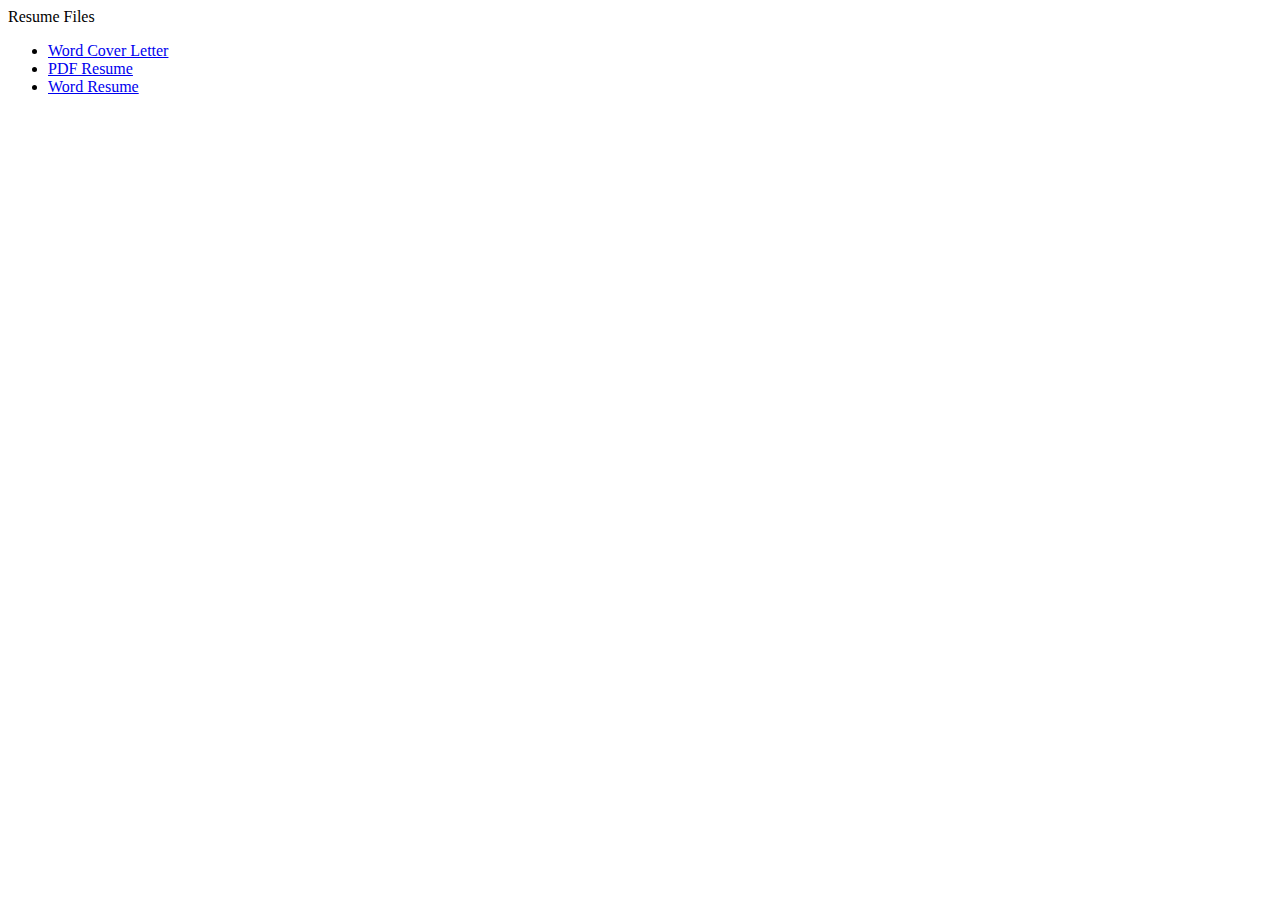
<file: resume/index.html>
<html>
    <head>
        <tile>Resume Files</tile>
    </head>
    <body>
        <ul>
            <li><a href="Mark LaPointe Cover Letter.docx">Word Cover Letter</a></li>
            <li><a href="Mark LaPointe Resume.pdf">PDF Resume</a></li>
            <li><a href="Mark LaPointe Resume.docx">Word Resume</a></li>
        </ul>
    </body>
</html>
</file>
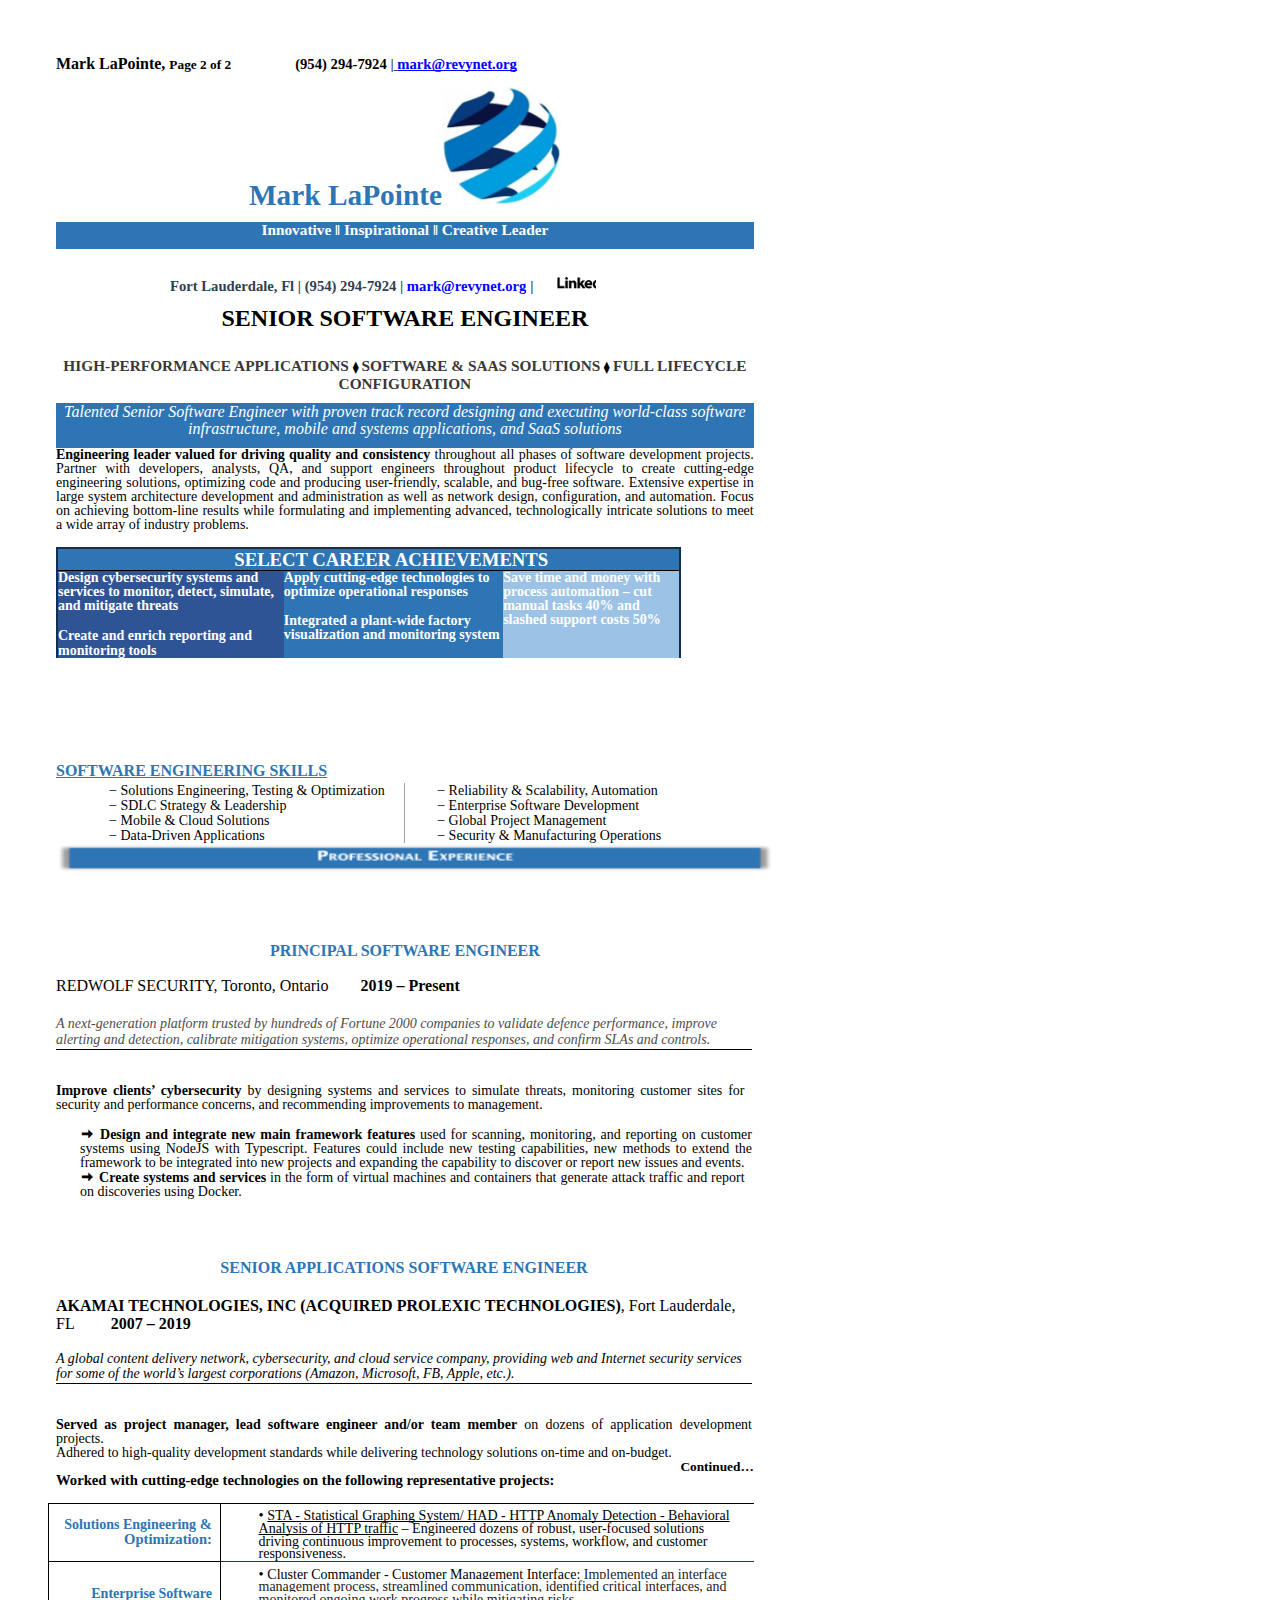
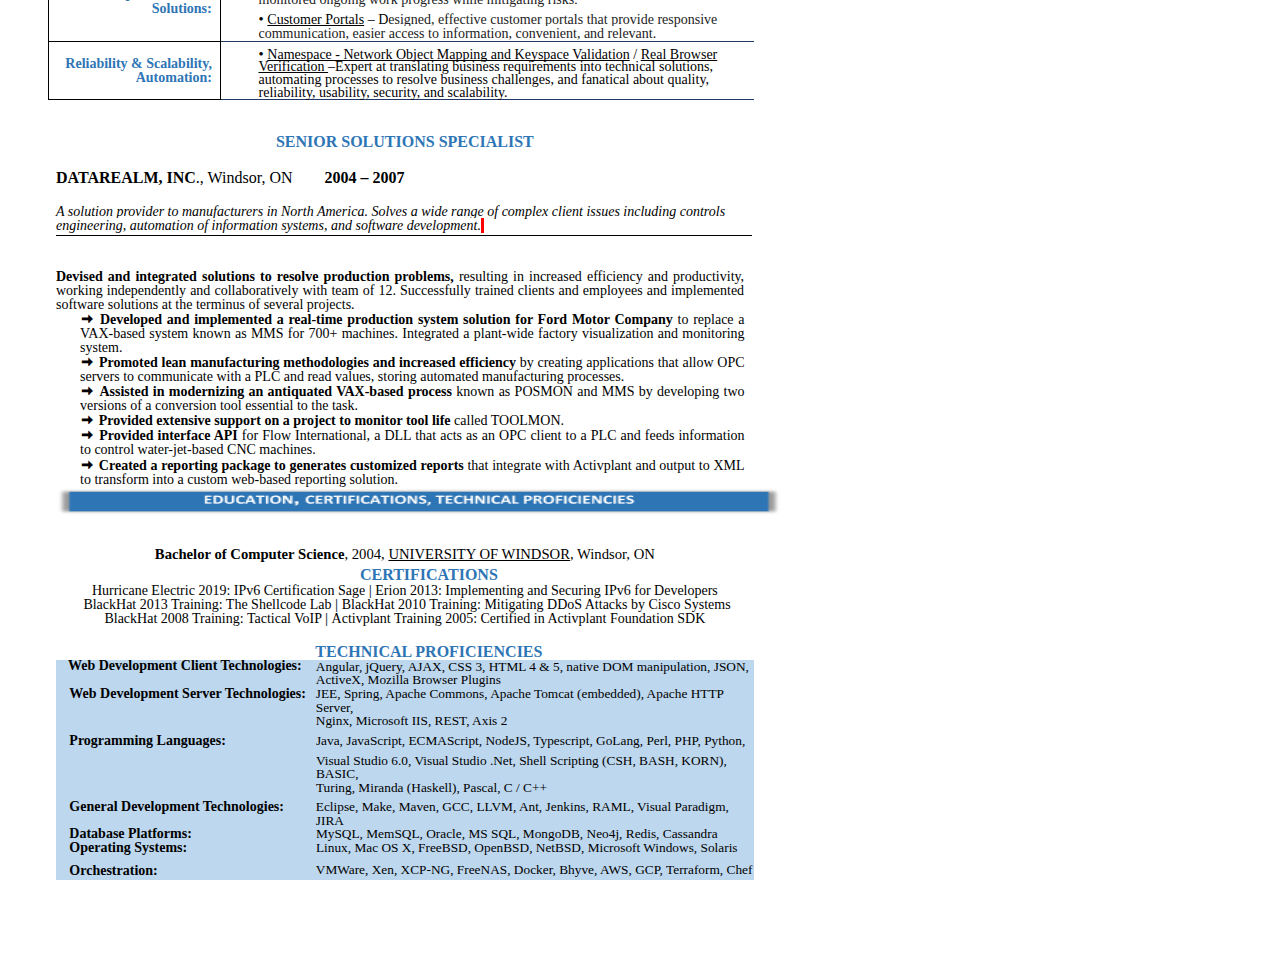
<file: www/index.html>
<html><head><meta content="text/html; charset=UTF-8" http-equiv="content-type"><style type="text/css">@import url('https://themes.googleusercontent.com/fonts/css?kit=fpjTOVmNbO4Lz34iLyptLceX7zKaGfv8V-P946CQ3JmmPuRrOxHUlm7I8SMCVEu8');ul.lst-kix_list_1-0{list-style-type:none}ul.lst-kix_list_9-3{list-style-type:none}ul.lst-kix_list_9-4{list-style-type:none}ul.lst-kix_list_9-1{list-style-type:none}ul.lst-kix_list_9-2{list-style-type:none}ul.lst-kix_list_9-7{list-style-type:none}ul.lst-kix_list_9-8{list-style-type:none}ul.lst-kix_list_9-5{list-style-type:none}ul.lst-kix_list_9-6{list-style-type:none}ul.lst-kix_list_1-3{list-style-type:none}ul.lst-kix_list_1-4{list-style-type:none}ul.lst-kix_list_1-1{list-style-type:none}ul.lst-kix_list_1-2{list-style-type:none}ul.lst-kix_list_1-7{list-style-type:none}ul.lst-kix_list_9-0{list-style-type:none}ul.lst-kix_list_1-8{list-style-type:none}ul.lst-kix_list_1-5{list-style-type:none}ul.lst-kix_list_1-6{list-style-type:none}.lst-kix_list_5-0>li:before{content:"\0025a0  "}.lst-kix_list_5-3>li:before{content:"\0025cf  "}.lst-kix_list_5-2>li:before{content:"\0025aa  "}.lst-kix_list_5-1>li:before{content:"o  "}.lst-kix_list_5-7>li:before{content:"o  "}ul.lst-kix_list_8-4{list-style-type:none}ul.lst-kix_list_8-5{list-style-type:none}.lst-kix_list_5-6>li:before{content:"\0025cf  "}.lst-kix_list_5-8>li:before{content:"\0025aa  "}ul.lst-kix_list_8-2{list-style-type:none}ul.lst-kix_list_8-3{list-style-type:none}ul.lst-kix_list_8-8{list-style-type:none}ul.lst-kix_list_8-6{list-style-type:none}ul.lst-kix_list_8-7{list-style-type:none}.lst-kix_list_5-4>li:before{content:"o  "}.lst-kix_list_5-5>li:before{content:"\0025aa  "}ul.lst-kix_list_8-0{list-style-type:none}ul.lst-kix_list_8-1{list-style-type:none}.lst-kix_list_6-1>li:before{content:"o  "}.lst-kix_list_6-3>li:before{content:"\0025cf  "}.lst-kix_list_6-0>li:before{content:"\002014  "}.lst-kix_list_6-4>li:before{content:"o  "}.lst-kix_list_6-2>li:before{content:"\0025aa  "}.lst-kix_list_6-8>li:before{content:"\0025aa  "}.lst-kix_list_6-5>li:before{content:"\0025aa  "}.lst-kix_list_6-7>li:before{content:"o  "}.lst-kix_list_6-6>li:before{content:"\0025cf  "}.lst-kix_list_2-7>li:before{content:"o  "}.lst-kix_list_7-4>li:before{content:"o  "}.lst-kix_list_7-6>li:before{content:"\0025cf  "}.lst-kix_list_2-5>li:before{content:"\0025aa  "}.lst-kix_list_7-2>li:before{content:"\0025aa  "}ul.lst-kix_list_3-7{list-style-type:none}ul.lst-kix_list_3-8{list-style-type:none}.lst-kix_list_10-1>li:before{content:"o  "}.lst-kix_list_13-7>li:before{content:"\002022  "}ul.lst-kix_list_3-1{list-style-type:none}ul.lst-kix_list_3-2{list-style-type:none}.lst-kix_list_7-8>li:before{content:"\0025aa  "}ul.lst-kix_list_3-0{list-style-type:none}ul.lst-kix_list_3-5{list-style-type:none}ul.lst-kix_list_3-6{list-style-type:none}ul.lst-kix_list_3-3{list-style-type:none}ul.lst-kix_list_3-4{list-style-type:none}.lst-kix_list_10-7>li:before{content:"o  "}.lst-kix_list_10-5>li:before{content:"\0025aa  "}.lst-kix_list_10-3>li:before{content:"\0025cf  "}ul.lst-kix_list_11-7{list-style-type:none}ul.lst-kix_list_11-6{list-style-type:none}.lst-kix_list_4-1>li:before{content:"o  "}ul.lst-kix_list_11-5{list-style-type:none}ul.lst-kix_list_11-4{list-style-type:none}ul.lst-kix_list_11-3{list-style-type:none}ul.lst-kix_list_11-2{list-style-type:none}ul.lst-kix_list_11-1{list-style-type:none}ul.lst-kix_list_11-0{list-style-type:none}.lst-kix_list_9-2>li:before{content:"\0025aa  "}.lst-kix_list_4-3>li:before{content:"\0025cf  "}.lst-kix_list_4-5>li:before{content:"\0025aa  "}ul.lst-kix_list_11-8{list-style-type:none}.lst-kix_list_9-0>li:before{content:"\01f81a  "}.lst-kix_list_9-6>li:before{content:"\0025cf  "}.lst-kix_list_9-4>li:before{content:"o  "}.lst-kix_list_11-3>li:before{content:"\0025cf  "}ul.lst-kix_list_2-8{list-style-type:none}.lst-kix_list_12-3>li:before{content:"\0025cf  "}.lst-kix_list_11-5>li:before{content:"\0025aa  "}.lst-kix_list_12-1>li:before{content:"o  "}ul.lst-kix_list_2-2{list-style-type:none}ul.lst-kix_list_2-3{list-style-type:none}ul.lst-kix_list_2-0{list-style-type:none}ul.lst-kix_list_2-1{list-style-type:none}.lst-kix_list_9-8>li:before{content:"\0025aa  "}ul.lst-kix_list_2-6{list-style-type:none}.lst-kix_list_1-1>li:before{content:"o  "}ul.lst-kix_list_2-7{list-style-type:none}.lst-kix_list_11-7>li:before{content:"o  "}ul.lst-kix_list_2-4{list-style-type:none}ul.lst-kix_list_2-5{list-style-type:none}ul.lst-kix_list_10-0{list-style-type:none}.lst-kix_list_1-3>li:before{content:"\0025cf  "}.lst-kix_list_13-3>li:before{content:"\002022  "}ul.lst-kix_list_10-8{list-style-type:none}ul.lst-kix_list_10-7{list-style-type:none}.lst-kix_list_1-7>li:before{content:"o  "}ul.lst-kix_list_10-6{list-style-type:none}ul.lst-kix_list_10-5{list-style-type:none}ul.lst-kix_list_10-4{list-style-type:none}ul.lst-kix_list_10-3{list-style-type:none}.lst-kix_list_1-5>li:before{content:"\0025aa  "}ul.lst-kix_list_10-2{list-style-type:none}ul.lst-kix_list_10-1{list-style-type:none}.lst-kix_list_13-5>li:before{content:"\002022  "}.lst-kix_list_12-5>li:before{content:"\0025aa  "}.lst-kix_list_12-7>li:before{content:"o  "}.lst-kix_list_2-1>li:before{content:"o  "}.lst-kix_list_2-3>li:before{content:"\0025cf  "}.lst-kix_list_13-1>li:before{content:"\002022  "}.lst-kix_list_3-0>li:before{content:"\0025cf  "}ul.lst-kix_list_5-7{list-style-type:none}ul.lst-kix_list_5-8{list-style-type:none}.lst-kix_list_3-1>li:before{content:"o  "}.lst-kix_list_3-2>li:before{content:"\0025aa  "}ul.lst-kix_list_5-5{list-style-type:none}ul.lst-kix_list_5-6{list-style-type:none}.lst-kix_list_8-1>li:before{content:"o  "}.lst-kix_list_8-2>li:before{content:"\0025aa  "}.lst-kix_list_3-5>li:before{content:"\0025aa  "}ul.lst-kix_list_5-0{list-style-type:none}.lst-kix_list_3-4>li:before{content:"o  "}ul.lst-kix_list_5-3{list-style-type:none}.lst-kix_list_3-3>li:before{content:"\0025cf  "}ul.lst-kix_list_5-4{list-style-type:none}ul.lst-kix_list_5-1{list-style-type:none}.lst-kix_list_8-0>li:before{content:"\002014  "}ul.lst-kix_list_5-2{list-style-type:none}.lst-kix_list_8-7>li:before{content:"o  "}.lst-kix_list_3-8>li:before{content:"\0025aa  "}.lst-kix_list_8-5>li:before{content:"\0025aa  "}.lst-kix_list_8-6>li:before{content:"\0025cf  "}.lst-kix_list_8-3>li:before{content:"\0025cf  "}ul.lst-kix_list_13-5{list-style-type:none}ul.lst-kix_list_13-4{list-style-type:none}ul.lst-kix_list_13-3{list-style-type:none}.lst-kix_list_3-6>li:before{content:"\0025cf  "}ul.lst-kix_list_13-2{list-style-type:none}ul.lst-kix_list_13-1{list-style-type:none}.lst-kix_list_3-7>li:before{content:"o  "}ul.lst-kix_list_13-0{list-style-type:none}.lst-kix_list_8-4>li:before{content:"o  "}.lst-kix_list_11-2>li:before{content:"\0025aa  "}ul.lst-kix_list_13-8{list-style-type:none}.lst-kix_list_11-1>li:before{content:"o  "}ul.lst-kix_list_13-7{list-style-type:none}ul.lst-kix_list_13-6{list-style-type:none}.lst-kix_list_11-0>li:before{content:"\01f81a  "}.lst-kix_list_8-8>li:before{content:"\0025aa  "}.lst-kix_list_4-8>li:before{content:"\0025aa  "}.lst-kix_list_4-7>li:before{content:"o  "}ul.lst-kix_list_4-8{list-style-type:none}ul.lst-kix_list_4-6{list-style-type:none}ul.lst-kix_list_4-7{list-style-type:none}ul.lst-kix_list_4-0{list-style-type:none}ul.lst-kix_list_4-1{list-style-type:none}ul.lst-kix_list_4-4{list-style-type:none}ul.lst-kix_list_4-5{list-style-type:none}ul.lst-kix_list_4-2{list-style-type:none}ul.lst-kix_list_4-3{list-style-type:none}ul.lst-kix_list_12-6{list-style-type:none}ul.lst-kix_list_12-5{list-style-type:none}ul.lst-kix_list_12-4{list-style-type:none}ul.lst-kix_list_12-3{list-style-type:none}ul.lst-kix_list_12-2{list-style-type:none}ul.lst-kix_list_12-1{list-style-type:none}ul.lst-kix_list_12-0{list-style-type:none}ul.lst-kix_list_12-8{list-style-type:none}ul.lst-kix_list_12-7{list-style-type:none}.lst-kix_list_7-0>li:before{content:"\002014  "}.lst-kix_list_2-6>li:before{content:"\0025cf  "}.lst-kix_list_2-4>li:before{content:"o  "}.lst-kix_list_2-8>li:before{content:"\0025aa  "}.lst-kix_list_7-1>li:before{content:"o  "}.lst-kix_list_7-5>li:before{content:"\0025aa  "}.lst-kix_list_7-3>li:before{content:"\0025cf  "}ul.lst-kix_list_7-5{list-style-type:none}.lst-kix_list_10-0>li:before{content:"\002014  "}ul.lst-kix_list_7-6{list-style-type:none}ul.lst-kix_list_7-3{list-style-type:none}ul.lst-kix_list_7-4{list-style-type:none}.lst-kix_list_13-6>li:before{content:"\002022  "}.lst-kix_list_13-8>li:before{content:"\002022  "}ul.lst-kix_list_7-7{list-style-type:none}ul.lst-kix_list_7-8{list-style-type:none}ul.lst-kix_list_7-1{list-style-type:none}ul.lst-kix_list_7-2{list-style-type:none}ul.lst-kix_list_7-0{list-style-type:none}.lst-kix_list_7-7>li:before{content:"o  "}.lst-kix_list_10-4>li:before{content:"o  "}.lst-kix_list_10-8>li:before{content:"\0025aa  "}.lst-kix_list_4-0>li:before{content:"\002212  "}.lst-kix_list_10-2>li:before{content:"\0025aa  "}.lst-kix_list_4-4>li:before{content:"o  "}.lst-kix_list_4-2>li:before{content:"\0025aa  "}.lst-kix_list_4-6>li:before{content:"\0025cf  "}.lst-kix_list_9-3>li:before{content:"\0025cf  "}.lst-kix_list_10-6>li:before{content:"\0025cf  "}.lst-kix_list_9-1>li:before{content:"o  "}.lst-kix_list_9-7>li:before{content:"o  "}.lst-kix_list_11-4>li:before{content:"o  "}.lst-kix_list_12-4>li:before{content:"o  "}.lst-kix_list_9-5>li:before{content:"\0025aa  "}ul.lst-kix_list_6-6{list-style-type:none}ul.lst-kix_list_6-7{list-style-type:none}ul.lst-kix_list_6-4{list-style-type:none}ul.lst-kix_list_6-5{list-style-type:none}ul.lst-kix_list_6-8{list-style-type:none}.lst-kix_list_12-2>li:before{content:"\0025aa  "}.lst-kix_list_11-6>li:before{content:"\0025cf  "}.lst-kix_list_1-0>li:before{content:"\0025aa  "}ul.lst-kix_list_6-2{list-style-type:none}.lst-kix_list_11-8>li:before{content:"\0025aa  "}ul.lst-kix_list_6-3{list-style-type:none}.lst-kix_list_1-2>li:before{content:"\0025aa  "}ul.lst-kix_list_6-0{list-style-type:none}.lst-kix_list_12-0>li:before{content:"\01f81a  "}ul.lst-kix_list_6-1{list-style-type:none}.lst-kix_list_1-4>li:before{content:"o  "}.lst-kix_list_13-0>li:before{content:"\002022  "}.lst-kix_list_13-4>li:before{content:"\002022  "}.lst-kix_list_1-6>li:before{content:"\0025cf  "}.lst-kix_list_2-0>li:before{content:"\0025c6  "}.lst-kix_list_12-6>li:before{content:"\0025cf  "}.lst-kix_list_1-8>li:before{content:"\0025aa  "}.lst-kix_list_2-2>li:before{content:"\0025aa  "}.lst-kix_list_13-2>li:before{content:"\002022  "}.lst-kix_list_12-8>li:before{content:"\0025aa  "}ol{margin:0;padding:0}table td,table th{padding:0}.c36{border-right-style:solid;padding:0pt 5.8pt 0pt 5.8pt;border-bottom-color:#1f3864;border-top-width:1pt;border-right-width:0pt;border-left-color:#000000;vertical-align:top;border-right-color:#000000;border-left-width:1pt;border-top-style:solid;border-left-style:solid;border-bottom-width:1pt;width:411.1pt;border-top-color:#000000;border-bottom-style:solid}.c55{border-right-style:solid;border-bottom-color:#000000;border-top-width:1pt;border-right-width:1.5pt;border-left-color:#000000;vertical-align:top;border-right-color:#112f52;border-left-width:0pt;border-top-style:solid;background-color:#9cc3e5;border-left-style:solid;border-bottom-width:0pt;width:131.7pt;border-top-color:#000000;border-bottom-style:solid}.c39{border-right-style:solid;border-bottom-color:#000000;border-top-width:0pt;border-right-width:0pt;border-left-color:#000000;vertical-align:top;border-right-color:#000000;border-left-width:0pt;border-top-style:solid;background-color:#bdd7ee;border-left-style:solid;border-bottom-width:0pt;width:190.3pt;border-top-color:#000000;border-bottom-style:solid}.c100{border-right-style:solid;border-bottom-color:#000000;border-top-width:1pt;border-right-width:0pt;border-left-color:#112f52;vertical-align:top;border-right-color:#000000;border-left-width:1.5pt;border-top-style:solid;background-color:#2f5496;border-left-style:solid;border-bottom-width:0pt;width:169.3pt;border-top-color:#000000;border-bottom-style:solid}.c72{border-right-style:solid;padding:0pt 5.8pt 0pt 5.8pt;border-bottom-color:#000000;border-top-width:1pt;border-right-width:1pt;border-left-color:#000000;vertical-align:middle;border-right-color:#000000;border-left-width:1pt;border-top-style:solid;border-left-style:solid;border-bottom-width:1pt;width:120.5pt;border-top-color:#000000;border-bottom-style:solid}.c59{border-right-style:solid;border-bottom-color:#000000;border-top-width:1.5pt;border-right-width:1.5pt;border-left-color:#112f52;vertical-align:top;border-right-color:#112f52;border-left-width:1.5pt;border-top-style:solid;background-color:#2e75b5;border-left-style:solid;border-bottom-width:1pt;width:164.5pt;border-top-color:#112f52;border-bottom-style:solid}.c74{border-right-style:solid;padding:0pt 5.8pt 0pt 5.8pt;border-bottom-color:#1f3864;border-top-width:1pt;border-right-width:0pt;border-left-color:#000000;vertical-align:top;border-right-color:#000000;border-left-width:1pt;border-top-style:solid;border-left-style:solid;border-bottom-width:1pt;width:411.1pt;border-top-color:#1f3864;border-bottom-style:solid}.c37{border-right-style:solid;border-bottom-color:#000000;border-top-width:0pt;border-right-width:0pt;border-left-color:#000000;vertical-align:top;border-right-color:#000000;border-left-width:0pt;border-top-style:solid;background-color:#bdd7ee;border-left-style:solid;border-bottom-width:0pt;width:341.2pt;border-top-color:#000000;border-bottom-style:solid}.c103{border-right-style:solid;padding:0pt 5.8pt 0pt 5.8pt;border-bottom-color:#000000;border-top-width:0pt;border-right-width:1pt;border-left-color:#000000;vertical-align:top;border-right-color:#a6a6a6;border-left-width:0pt;border-top-style:solid;border-left-style:solid;border-bottom-width:0pt;width:233.8pt;border-top-color:#000000;border-bottom-style:solid}.c134{border-right-style:solid;padding:0pt 5.8pt 0pt 5.8pt;border-bottom-color:#000000;border-top-width:0pt;border-right-width:0pt;border-left-color:#a6a6a6;vertical-align:top;border-right-color:#000000;border-left-width:1pt;border-top-style:solid;border-left-style:solid;border-bottom-width:0pt;width:248.9pt;border-top-color:#000000;border-bottom-style:solid}.c124{border-right-style:solid;border-bottom-color:#000000;border-top-width:1.5pt;border-right-width:1.5pt;border-left-color:#112f52;vertical-align:top;border-right-color:#112f52;border-left-width:1.5pt;border-top-style:solid;border-left-style:solid;border-bottom-width:1pt;width:131.7pt;border-top-color:#112f52;border-bottom-style:solid}.c112{border-right-style:solid;border-bottom-color:#000000;border-top-width:1.5pt;border-right-width:1.5pt;border-left-color:#112f52;vertical-align:top;border-right-color:#112f52;border-left-width:1.5pt;border-top-style:solid;border-left-style:solid;border-bottom-width:1pt;width:465.6pt;border-top-color:#112f52;border-bottom-style:solid}.c123{border-right-style:solid;border-bottom-color:#000000;border-top-width:1pt;border-right-width:0pt;border-left-color:#000000;vertical-align:top;border-right-color:#000000;border-left-width:0pt;border-top-style:solid;border-left-style:solid;border-bottom-width:0pt;width:164.5pt;border-top-color:#000000;border-bottom-style:solid}.c4{background-color:#ededed;-webkit-text-decoration-skip:none;color:#323e4f;font-weight:700;text-decoration:underline;vertical-align:baseline;text-decoration-skip-ink:none;font-size:11pt;font-family:"Calibri";font-style:normal}.c22{background-color:#ffffff;margin-left:67.5pt;padding-top:0pt;text-indent:18pt;padding-bottom:8pt;line-height:1.1500000000000001;orphans:2;widows:2;text-align:left}.c56{background-color:#ffffff;-webkit-text-decoration-skip:none;color:#323e4f;font-weight:700;text-decoration:underline;vertical-align:baseline;text-decoration-skip-ink:none;font-size:11pt;font-style:normal}.c10{background-color:#ffffff;color:#000000;font-weight:700;text-decoration:none;vertical-align:baseline;font-size:11pt;font-family:"Calibri";font-style:normal}.c106{padding-top:0pt;border-bottom-color:#000000;border-bottom-width:1pt;padding-bottom:1pt;line-height:1.0;border-bottom-style:solid;text-align:left;margin-right:1.3pt}.c90{padding-top:1.9pt;border-bottom-color:#000000;border-bottom-width:1pt;padding-bottom:1pt;line-height:1.1291666666666667;border-bottom-style:solid;text-align:left;margin-right:1.3pt}.c5{background-color:#ffffff;padding-top:0pt;padding-bottom:0pt;line-height:1.0;orphans:2;widows:2;text-align:center}.c62{margin-left:18pt;padding-top:0.1pt;padding-left:0pt;padding-bottom:0pt;line-height:1.0;text-align:justify;margin-right:6.9pt}.c93{margin-left:36pt;padding-top:3pt;padding-bottom:0pt;line-height:1.0;orphans:2;widows:2;text-align:center}.c27{margin-left:22.6pt;padding-top:4.3pt;padding-left:-13.4pt;padding-bottom:0pt;line-height:0.9;text-align:left;margin-right:10.3pt}.c50{background-color:#ffffff;padding-top:0pt;padding-bottom:0pt;line-height:1.1500000000000001;orphans:2;widows:2;text-align:center}.c88{margin-left:22.6pt;padding-top:4.3pt;padding-left:-13.4pt;padding-bottom:0pt;line-height:1.0;text-align:left;margin-right:10.3pt}.c2{color:#000000;font-weight:700;text-decoration:none;vertical-align:baseline;font-size:10.5pt;font-family:"Calibri";font-style:normal}.c92{margin-left:36pt;padding-top:3pt;padding-bottom:0pt;line-height:1.0791666666666666;orphans:2;widows:2;text-align:center}.c6{color:#ffffff;font-weight:700;text-decoration:none;vertical-align:baseline;font-size:10.5pt;font-family:"Calibri";font-style:normal}.c20{-webkit-text-decoration-skip:none;font-weight:400;text-decoration:underline;text-decoration-skip-ink:none;font-size:10.5pt;font-family:"Calibri"}.c61{padding-top:0pt;padding-bottom:0pt;line-height:1.0;orphans:2;widows:2;text-align:justify}.c23{padding-top:0pt;padding-bottom:0pt;line-height:1.0;orphans:2;widows:2;text-align:left}.c35{padding-top:0pt;padding-bottom:8pt;line-height:1.0791666666666666;orphans:2;widows:2;text-align:center}.c11{padding-top:11pt;padding-bottom:8pt;line-height:1.1500000000000001;orphans:2;widows:2;text-align:center}.c48{padding-top:0pt;padding-bottom:8pt;line-height:1.1500000000000001;orphans:2;widows:2;text-align:justify}.c15{padding-top:0pt;padding-bottom:0pt;line-height:1.0791666666666666;orphans:2;widows:2;text-align:left}.c28{font-weight:700;text-decoration:none;vertical-align:baseline;font-family:"Calibri";font-style:normal}.c14{margin-left:10pt;padding-top:0.3pt;padding-bottom:0pt;line-height:0.9708333333333333;text-align:left}.c1{padding-top:0pt;padding-bottom:0pt;line-height:1.0;text-align:left;height:11pt}.c108{margin-left:5.7pt;padding-top:0.6pt;padding-bottom:0pt;line-height:0.9500000000000001;text-align:left}.c7{font-weight:400;text-decoration:none;vertical-align:baseline;font-family:"Calibri";font-style:normal}.c34{background-color:#ffffff;font-size:10.5pt;color:#323e4f;font-weight:700;text-decoration:none}.c77{margin-left:34.3pt;padding-top:0pt;padding-bottom:0pt;line-height:1.1500000000000001;text-align:center}.c12{margin-left:5.7pt;padding-top:0pt;padding-bottom:0pt;line-height:1.0166666666666666;text-align:left}.c3{padding-top:0pt;padding-bottom:0pt;line-height:1.0;text-align:justify;margin-right:7.2pt}.c132{padding-top:0.1pt;padding-bottom:0pt;line-height:1.0;text-align:left;margin-right:1.3pt}.c87{-webkit-text-decoration-skip:none;text-decoration:underline;vertical-align:baseline;text-decoration-skip-ink:none;font-style:normal}.c75{padding-top:0pt;padding-bottom:0pt;line-height:1.0;text-align:justify;margin-right:6.9pt}.c47{padding-top:0pt;padding-bottom:0pt;line-height:1.1291666666666667;text-align:left;margin-right:1.3pt}.c99{margin-left:5.7pt;padding-top:0.3pt;padding-bottom:0pt;line-height:1.0;text-align:left}.c67{padding-top:0.1pt;padding-bottom:0pt;line-height:1.0;text-align:justify;margin-right:1.3pt}.c91{margin-left:5.7pt;padding-top:0.6pt;padding-bottom:0pt;line-height:1.0;text-align:left}.c113{margin-left:10pt;padding-top:0pt;padding-bottom:0pt;line-height:1.0374999999999999;text-align:left}.c125{padding-top:0pt;padding-bottom:0pt;line-height:1.1500000000000001;text-align:left;margin-right:6.9pt}.c44{margin-left:10pt;padding-top:0.2pt;padding-bottom:0pt;line-height:1.0;text-align:left}.c96{padding-top:1.9pt;padding-bottom:0pt;line-height:1.1291666666666667;text-align:center;margin-right:1.3pt}.c66{padding-top:0pt;padding-bottom:0pt;line-height:1.0;text-align:justify;margin-right:1.3pt}.c58{margin-left:5.7pt;padding-top:0pt;padding-bottom:0pt;line-height:0.9833333333333334;text-align:left}.c24{margin-left:9pt;padding-top:0pt;padding-bottom:0pt;line-height:0.8958333333333334;text-align:left}.c9{font-size:10.5pt;font-family:"Calibri";font-style:italic;color:#4d4d4d;font-weight:400}.c119{margin-left:-5.8pt;border-spacing:0;border-collapse:collapse;margin-right:auto}.c117{padding-top:0pt;padding-bottom:0pt;line-height:1.5;text-align:left}.c101{padding-top:0pt;padding-bottom:0pt;line-height:1.0;text-align:right}.c105{border-spacing:0;border-collapse:collapse;margin-right:auto}.c65{text-decoration:none;vertical-align:baseline;font-family:"Times New Roman";font-style:normal}.c130{padding-top:0pt;padding-bottom:8pt;line-height:1.1500000000000001;text-align:center}.c40{padding-top:0pt;padding-bottom:0pt;line-height:1.0;text-align:left}.c78{padding-top:0pt;padding-bottom:0pt;line-height:1.0;text-align:center}.c136{padding-top:0pt;padding-bottom:8pt;line-height:1.0791666666666666;text-align:left}.c52{padding-top:0pt;padding-bottom:0pt;line-height:1.15;text-align:left}.c73{text-decoration:none;vertical-align:baseline;font-family:"Lucida Sans";font-style:normal}.c60{color:#ffffff;text-decoration:none;vertical-align:baseline;font-style:italic}.c16{margin-left:15.6pt;border-spacing:0;border-collapse:collapse;margin-right:auto}.c32{font-size:11.5pt;color:#383838;font-weight:700}.c68{background-color:#ffffff;font-family:"Arial";font-style:italic}.c94{background-color:#ffffff;color:#323e4f;font-size:11pt}.c82{background-color:#ffffff;max-width:523.3pt;padding:36pt 36pt 36pt 36pt}.c116{color:#000000;vertical-align:baseline;font-style:normal}.c71{background-color:#ffffff;color:#323e4f;text-decoration:none}.c98{background-color:#ffffff;color:#0000ff;text-decoration:none}.c89{text-decoration:none;vertical-align:baseline;font-style:italic}.c18{font-size:10.5pt;color:#ffffff;font-weight:700}.c126{text-decoration-skip-ink:none;-webkit-text-decoration-skip:none;text-decoration:underline}.c51{font-size:11.5pt;color:#696969;font-weight:700}.c33{font-size:8pt;font-family:"Noto Sans Symbols";font-weight:700}.c139{color:#ffffff;font-size:11.5pt}.c85{color:#ffffff;font-size:6pt}.c30{color:#000000;font-size:10pt}.c121{color:#000000;font-size:18pt}.c43{color:#000000;font-size:8pt}.c76{color:#000000;font-size:14pt}.c21{color:#000000;font-size:10.5pt}.c29{color:#7f7f7f;font-size:11pt}.c42{color:#000000;font-size:12pt}.c25{padding:0;margin:0}.c69{color:#000000;font-size:4pt}.c63{margin-left:18pt;padding-left:0pt}.c81{color:#383838;font-size:11.5pt}.c17{color:#000000;font-size:6pt}.c127{margin-left:10pt;margin-right:86.8pt}.c104{orphans:2;widows:2}.c120{color:#ff0000;font-size:6pt}.c26{color:#000000;font-size:11pt}.c41{color:#2e75b5;font-size:11pt}.c19{font-size:12pt;font-weight:400}.c109{color:#ff0000;font-size:10pt}.c133{color:#323e4f;font-size:3pt}.c115{color:#ffffff;font-size:14pt}.c137{color:#0000ff;font-size:11pt}.c0{color:#2e75b5;font-size:12pt}.c138{height:13.4pt}.c102{height:39.3pt}.c64{font-weight:400}.c122{color:#ff0000}.c8{height:14.7pt}.c70{height:15.5pt}.c114{height:12.9pt}.c45{height:11pt}.c131{font-size:6pt}.c118{color:#222222}.c80{font-size:12pt}.c13{height:14.4pt}.c110{background-color:#ffffff}.c38{background-color:#ff0000}.c79{margin-right:-3.2pt}.c31{height:37.5pt}.c95{font-size:22pt}.c86{color:#2e75b5}.c135{height:26.9pt}.c128{height:15.3pt}.c83{background-color:#2e75b5}.c54{height:33.1pt}.c97{height:31.1pt}.c46{margin-left:5.8pt}.c111{font-style:italic}.c49{font-size:10.5pt}.c57{font-weight:700}.c53{font-family:"Calibri"}.c84{height:12pt}.c107{height:16.1pt}.c129{height:14.8pt}.title{padding-top:24pt;color:#000000;font-weight:700;font-size:36pt;padding-bottom:6pt;font-family:"Calibri";line-height:1.0791666666666666;page-break-after:avoid;orphans:2;widows:2;text-align:left}.subtitle{padding-top:18pt;color:#666666;font-size:24pt;padding-bottom:4pt;font-family:"Georgia";line-height:1.0791666666666666;page-break-after:avoid;font-style:italic;orphans:2;widows:2;text-align:left}li{color:#000000;font-size:11pt;font-family:"Calibri"}p{margin:0;color:#000000;font-size:11pt;font-family:"Calibri"}h1{padding-top:24pt;color:#000000;font-weight:700;font-size:24pt;padding-bottom:6pt;font-family:"Calibri";line-height:1.0791666666666666;page-break-after:avoid;orphans:2;widows:2;text-align:left}h2{padding-top:18pt;color:#000000;font-weight:700;font-size:18pt;padding-bottom:4pt;font-family:"Calibri";line-height:1.0791666666666666;page-break-after:avoid;orphans:2;widows:2;text-align:left}h3{padding-top:14pt;color:#000000;font-weight:700;font-size:14pt;padding-bottom:4pt;font-family:"Calibri";line-height:1.0791666666666666;page-break-after:avoid;orphans:2;widows:2;text-align:left}h4{padding-top:0pt;color:#000000;font-weight:700;font-size:11pt;padding-bottom:0pt;font-family:"Calibri";line-height:1.0;text-align:left}h5{padding-top:11pt;color:#000000;font-weight:700;font-size:11pt;padding-bottom:2pt;font-family:"Calibri";line-height:1.0791666666666666;page-break-after:avoid;orphans:2;widows:2;text-align:left}h6{padding-top:10pt;color:#000000;font-weight:700;font-size:10pt;padding-bottom:2pt;font-family:"Calibri";line-height:1.0791666666666666;page-break-after:avoid;orphans:2;widows:2;text-align:left}</style></head><body class="c82"><div><p class="c23"><span class="c73 c42 c57">Mark LaPointe, </span><span class="c73 c30 c57">Page 2 of 2</span><span class="c42 c57 c73">&nbsp;&nbsp;&nbsp;&nbsp;&nbsp;&nbsp;&nbsp;&nbsp;&nbsp;&nbsp;&nbsp;&nbsp;&nbsp;&nbsp;&nbsp;&nbsp;</span><span class="c10">(954) 294-7924 </span><span class="c28 c94">|</span><span class="c53 c56">&nbsp;</span><span class="c87 c110 c57 c53 c137">mark@revynet.org</span></p><p class="c23 c45"><span class="c7 c43"></span></p></div><p class="c35"><span class="c73 c86 c57 c95">Mark LaPointe</span><span style="overflow: hidden; display: inline-block; margin: 0.00px 0.00px; border: 0.00px solid #000000; transform: rotate(0.00rad) translateZ(0px); -webkit-transform: rotate(0.00rad) translateZ(0px); width: 118.81px; height: 117.86px;"><img alt="" src="images/image4.png" style="width: 118.81px; height: 117.86px; margin-left: 0.00px; margin-top: 0.00px; transform: rotate(0.00rad) translateZ(0px); -webkit-transform: rotate(0.00rad) translateZ(0px);" title=""></span></p><p class="c35 c83"><span class="c28 c139">Innovative &#8214; Inspirational &#8214; Creative Leader</span></p><p class="c104 c45 c110 c130"><span class="c87 c110 c57 c53 c133"></span></p><p class="c22"><span class="c57 c71">Fort Lauderdale, Fl | (954) 294-7924 | </span><span class="c57 c98">mark@revynet.org</span><span class="c57 c110">&nbsp;</span><span class="c71 c57">|</span><span style="overflow: hidden; display: inline-block; margin: 0.00px 0.00px; border: 0.00px solid #000000; transform: rotate(0.00rad) translateZ(0px); -webkit-transform: rotate(0.00rad) translateZ(0px); width: 63.07px; height: 17.07px;"><img alt="" src="images/image1.png" style="width: 63.07px; height: 17.07px; margin-left: -0.00px; margin-top: -0.00px; transform: rotate(0.00rad) translateZ(0px); -webkit-transform: rotate(0.00rad) translateZ(0px);" title=""></span></p><p class="c35"><span class="c73 c57 c121">SENIOR SOFTWARE ENGINEER</span></p><p class="c11"><span class="c32">HIGH-PERFORMANCE APPLICATIONS</span><span class="c51">&nbsp;</span><span class="c33">&#10731;</span><span class="c51">&nbsp;</span><span class="c32">SOFTWARE &amp; SAAS SOLUTIONS</span><span class="c51">&nbsp;</span><span class="c33">&#10731;</span><span class="c51">&nbsp;</span><span class="c28 c81">FULL LIFECYCLE CONFIGURATION</span></p><p class="c35 c83"><span class="c19 c53 c60">Talented Senior Software Engineer with proven track record designing and executing world-class software infrastructure, mobile and systems applications, and SaaS solutions </span></p><p class="c61"><span class="c21 c57 c53">Engineering leader valued for driving </span><span class="c49 c57 c53">quality and consistency</span><span class="c64 c49 c53">&nbsp;throughout all phases of</span><span class="c21 c53 c64">&nbsp;software development projects. Partner with </span><span class="c64 c49 c53">developers, analysts, QA, and support engineers throughout product lifecycle to create cutting-edge engineering solutions, optimizing code and producing user-friendly, scalable, and bug-free software. Extensive expertise in large system architecture development and administration as well as network design, configuration, and automation. </span><span class="c7 c21">Focus on achieving bottom-line results while formulating and implementing advanced, technologically intricate solutions to meet a wide array of industry problems.</span></p><p class="c45 c61"><span class="c7 c43"></span></p><a id="t.55760aac104e323e1bbbcbe590f3966a437a3cbe"></a><a id="t.0"></a><table class="c105"><tbody><tr class="c107"><td class="c83 c112" colspan="3" rowspan="1"><p class="c77"><span class="c28 c115">SELECT CAREER ACHIEVEMENTS</span></p></td></tr><tr class="c102"><td class="c100" colspan="1" rowspan="1"><p class="c23"><span class="c6">Design cybersecurity systems and services to monitor, detect, simulate, and mitigate threats </span></p><p class="c23 c45"><span class="c28 c85"></span></p><p class="c15"><span class="c18">Create and enrich reporting and monitoring tools</span></p></td><td class="c83 c123" colspan="1" rowspan="1"><p class="c23"><span class="c6">Apply cutting-edge technologies to optimize operational responses</span></p><p class="c23 c45"><span class="c28 c85"></span></p><p class="c23"><span class="c6">Integrated a plant-wide factory visualization and monitoring system</span></p></td><td class="c55" colspan="1" rowspan="1"><p class="c23"><span class="c18 c53">Save time and money with process automation &ndash; cut manual tasks 40% and slashed support costs 50%</span></p></td></tr></tbody></table><p class="c48 c45"><span class="c7 c30"></span></p><p class="c45 c48"><span class="c7 c26"></span></p><p class="c48 c45"><span class="c7 c26"></span></p><p class="c48 c45"><span class="c7 c76"></span></p><p class="c104 c117"><span class="c0 c57 c53 c87">SOFTWARE ENGINEERING SKILLS</span></p><a id="t.ff8cd299619848ae4d67517dd3d1c5a715020760"></a><a id="t.1"></a><table class="c16"><tbody><tr class="c97"><td class="c103" colspan="1" rowspan="1"><ul class="c25 lst-kix_list_4-0 start"><li class="c23 c63"><span class="c7 c21">Solutions Engineering, Testing &amp; Optimization</span></li><li class="c23 c63"><span class="c7 c21">SDLC Strategy &amp; Leadership</span></li><li class="c23 c63"><span class="c7 c21">Mobile &amp; Cloud Solutions</span></li><li class="c23 c63"><span class="c7 c21">Data-Driven Applications</span></li></ul></td><td class="c134" colspan="1" rowspan="1"><ul class="c25 lst-kix_list_4-0"><li class="c23 c63"><span class="c7 c21">Reliability &amp; Scalability, Automation</span></li><li class="c23 c63"><span class="c7 c21">Enterprise Software Development</span></li><li class="c23 c63"><span class="c7 c21">Global Project Management</span></li><li class="c23 c63"><span class="c7 c21">Security &amp; Manufacturing Operations</span></li></ul></td></tr></tbody></table><p class="c23"><span style="overflow: hidden; display: inline-block; margin: 0.00px 0.00px; border: 0.00px solid #000000; transform: rotate(0.00rad) translateZ(0px); -webkit-transform: rotate(0.00rad) translateZ(0px); width: 718.00px; height: 29.67px;"><img alt="" src="images/image2.png" style="width: 718.00px; height: 29.67px; margin-left: 0.00px; margin-top: 0.00px; transform: rotate(0.00rad) translateZ(0px); -webkit-transform: rotate(0.00rad) translateZ(0px);" title=""></span></p><p class="c23 c45"><span class="c7 c29"></span></p><h4 class="c40 c84"><span class="c28 c86 c131"></span></h4><h4 class="c78"><span class="c0">PRINCIPAL SOFTWARE ENGINEER</span></h4><h4 class="c40"><span class="c19 c53">REDWOLF SECURITY, </span><span class="c19 c53">Toronto, Ontario</span><span class="c19">&nbsp;&nbsp;&nbsp;&nbsp;&nbsp;&nbsp;&nbsp;&nbsp;</span><span class="c80">2019 &ndash; Present</span></h4><h4 class="c90"><span class="c9">A next-generation platform trusted by hundreds of Fortune 2000 companies to validate defence performance, improve alerting and detection, calibrate mitigation systems, optimize operational responses, and confirm SLAs and controls.</span></h4><p class="c61 c45"><span class="c7 c69"></span></p><p class="c75"><span class="c2">Improve clients&rsquo; cybersecurity</span><span class="c7 c21">&nbsp;by designing systems and services to simulate threats, monitoring customer sites for security and performance concerns, and recommending improvements to management.</span></p><p class="c75 c45"><span class="c7 c120"></span></p><ul class="c25 lst-kix_list_9-0 start"><li class="c63 c66"><span class="c2">Design and integrate new main framework features</span><span class="c7 c21">&nbsp;used for scanning, monitoring, and reporting on customer systems using NodeJS with Typescript. Features could include new testing capabilities, new methods to extend the framework to be integrated into new projects and expanding the capability to discover or report new issues and events.</span></li><li class="c63 c75"><span class="c2">Create systems and services</span><span class="c7 c21">&nbsp;in the form of virtual machines and containers that generate attack traffic and report on discoveries using Docker. </span></li></ul><h4 class="c96 c84"><span class="c28 c0"></span></h4><h4 class="c96"><span class="c28 c0">SENIOR APPLICATIONS SOFTWARE ENGINEER</span></h4><h4 class="c47"><span class="c80">AKAMAI TECHNOLOGIES, INC (ACQUIRED PROLEXIC TECHNOLOGIES)</span><span class="c19">, Fort Lauderdale, FL&nbsp;&nbsp;&nbsp;&nbsp;&nbsp;&nbsp;&nbsp;&nbsp;</span><span class="c28 c42">&nbsp;2007 &ndash; 2019</span></h4><h4 class="c106"><span class="c64 c110 c111 c49 c53">A global content delivery network, cybersecurity, and cloud service company, providing web and Internet security services for some of the world&rsquo;s largest corporations (Amazon, Microsoft, FB, Apple, etc.).</span><span class="c64 c49 c68">&nbsp;</span></h4><p class="c45 c132"><span class="c28 c69"></span></p><p class="c67"><span class="c2">Served as project manager, lead software engineer and/or team member</span><span class="c7 c21">&nbsp;on dozens of application development projects. </span></p><p class="c67"><span class="c7 c21">Adhered to high-quality development standards while delivering technology solutions on-time and on-budget. </span></p><p class="c101"><span class="c28 c30">Continued&hellip;</span></p><p class="c40"><span class="c26 c28">Worked with cutting-edge technologies on the following representative projects:</span></p><p class="c1"><span class="c28 c43"></span></p><a id="t.642299ca6425f82b38d6539d599d37a42afa8957"></a><a id="t.2"></a><table class="c119"><tbody><tr class="c54"><td class="c72" colspan="1" rowspan="1"><p class="c101 c104"><span class="c28 c86 c49">Solutions Engineering</span><span class="c28 c41">&nbsp;&amp; Optimization:</span></p></td><td class="c36" colspan="1" rowspan="1"><ul class="c25 lst-kix_list_13-0 start"><li class="c27"><span class="c20">STA - Statistical Graphing System/ HAD - HTTP Anomaly Detection - Behavioral Analysis of HTTP traffic</span><span class="c7 c21">&nbsp;&ndash; Engineered dozens of robust, user-focused solutions driving continuous improvement to processes, systems, workflow, and customer responsiveness.</span></li></ul></td></tr><tr class="c31"><td class="c72" colspan="1" rowspan="1"><p class="c101 c104"><span class="c28 c49 c86">Enterprise Software Solutions</span><span class="c28 c41">:</span></p></td><td class="c74" colspan="1" rowspan="1"><ul class="c25 lst-kix_list_13-0"><li class="c27"><span class="c20">Cluster Commander - Customer Management Interface</span><span class="c64 c49 c53">: </span><span class="c64 c110 c49 c53 c118">Implemented an&nbsp;interface management&nbsp;process, streamlined communication, identified critical&nbsp;interfaces, and monitored ongoing work progress while mitigating risks</span><span class="c7 c30">.</span></li><li class="c88"><span class="c20">Customer Portals</span><span class="c64 c49 c53">&nbsp;&ndash; D</span><span class="c64 c118 c110 c49 c53">esigned, effective&nbsp;customer portals that provide responsive communication, easier access to information, convenient, and relevant.</span></li></ul></td></tr><tr class="c31"><td class="c72" colspan="1" rowspan="1"><p class="c101 c104"><span class="c28 c86 c49">Reliability &amp; Scalability, Automation:</span></p></td><td class="c74" colspan="1" rowspan="1"><ul class="c25 lst-kix_list_13-0"><li class="c27"><span class="c20">Namespace - Network Object Mapping and Keyspace Validation</span><span class="c64 c49 c53">&nbsp;/ </span><span class="c20">Real Browser Verification </span><span class="c64 c49 c53">&ndash;Expert at translating business requirements into technical solutions, automating processes to resolve business challenges, and fanatical about quality, reliability, usability, security, and scalability.</span></li></ul></td></tr></tbody></table><p class="c1"><span class="c28 c43"></span></p><h4 class="c78"><span class="c0">SENIOR SOLUTIONS SPECIALIST</span></h4><h4 class="c40"><span class="c80">DATAREALM, INC</span><span class="c19">., Windsor, ON&nbsp;&nbsp;&nbsp;&nbsp;&nbsp;&nbsp;&nbsp;&nbsp;</span><span class="c80">2004 &ndash; 2007</span></h4><h4 class="c106"><span class="c21 c64 c110 c53 c111">A solution provider to manufacturers in North America. Solves a wide range of complex client issues including controls engineering, automation of information systems, and software development.</span><span class="c21 c64 c38 c111 c53">&nbsp;</span></h4><p class="c3 c45"><span class="c7 c69"></span></p><p class="c3"><span class="c2">Devised and integrated solutions to resolve production problems,</span><span class="c7 c21">&nbsp;resulting in increased efficiency and productivity, working independently and collaboratively with team of 12. Successfully trained clients and employees and implemented software solutions at the terminus of several projects.</span></p><ul class="c25 lst-kix_list_9-0"><li class="c62"><span class="c2">Developed and implemented a real-time production system solution for Ford Motor Company</span><span class="c7 c21">&nbsp;to replace a VAX-based system known as MMS for 700+ machines. Integrated a plant-wide factory visualization and monitoring system.</span></li><li class="c62"><span class="c2">Promoted lean manufacturing methodologies and increased efficiency</span><span class="c7 c21">&nbsp;by creating applications that allow OPC servers to communicate with a PLC and read values, storing automated manufacturing processes.</span></li><li class="c62"><span class="c2">Assisted in modernizing an antiquated VAX-based process</span><span class="c7 c21">&nbsp;known as POSMON and MMS by developing two versions of a conversion tool essential to the task. </span></li><li class="c62"><span class="c2">Provided extensive support on a project to monitor tool life</span><span class="c7 c21">&nbsp;called TOOLMON.</span></li><li class="c62"><span class="c2">Provided interface API</span><span class="c7 c21">&nbsp;for Flow International, a DLL that acts as an OPC client to a PLC and feeds information to control water-jet-based CNC machines. </span></li><li class="c62"><span class="c2">Created a reporting package to generates customized reports</span><span class="c7 c21">&nbsp;that integrate with Activplant and output to XML to transform into a custom web-based reporting solution.</span></li></ul><p class="c23"><span style="overflow: hidden; display: inline-block; margin: 0.00px 0.00px; border: 0.00px solid #000000; transform: rotate(0.00rad) translateZ(0px); -webkit-transform: rotate(0.00rad) translateZ(0px); width: 726.09px; height: 29.67px;"><img alt="" src="images/image3.png" style="width: 726.09px; height: 29.67px; margin-left: 0.00px; margin-top: 0.00px; transform: rotate(0.00rad) translateZ(0px); -webkit-transform: rotate(0.00rad) translateZ(0px);" title=""></span></p><p class="c45 c125"><span class="c7 c26"></span></p><p class="c125 c45"><span class="c7 c43"></span></p><p class="c50"><span class="c57">Bachelor of Computer Science</span><span>, 2004, </span><span class="c126">UNIVERSITY OF WINDSOR</span><span class="c7 c26">, Windsor, ON</span></p><p class="c92"><span class="c28 c0">CERTIFICATIONS </span></p><p class="c5"><span class="c49">Hurricane Electric 2019: IPv6 Certification Sage </span><span class="c34">| </span><span class="c7 c21">Erion 2013: Implementing and Securing IPv6 for Developers </span></p><p class="c5 c79"><span class="c49">BlackHat 2013 Training: The Shellcode Lab </span><span class="c34">| </span><span class="c7 c21">BlackHat 2010 Training: Mitigating DDoS Attacks by Cisco Systems</span></p><p class="c5"><span class="c49">BlackHat 2008 Training: Tactical VoIP </span><span class="c34">| </span><span class="c7 c21">Activplant Training 2005: Certified in Activplant Foundation SDK</span></p><p class="c5 c45"><span class="c7 c17"></span></p><p class="c93"><span class="c28 c0">TECHNICAL PROFICIENCIES</span></p><a id="t.cc7a1ca2323305eacec23be1f1e497779464516b"></a><a id="t.3"></a><table class="c105"><tbody><tr class="c138"><td class="c39" colspan="1" rowspan="1"><p class="c24"><span class="c2">Web Development Client Technologies:</span></p></td><td class="c37" colspan="1" rowspan="1"><p class="c58"><span class="c7 c30">Angular, jQuery, AJAX, CSS 3, HTML 4 &amp; 5, native DOM manipulation, JSON, ActiveX, Mozilla Browser Plugins</span></p></td></tr><tr class="c128"><td class="c39" colspan="1" rowspan="1"><p class="c44"><span class="c2">Web Development Server Technologies:</span></p></td><td class="c37" colspan="1" rowspan="1"><p class="c91"><span class="c7 c30">JEE, Spring, Apache Commons, Apache Tomcat (embedded), Apache HTTP Server,</span></p></td></tr><tr class="c8"><td class="c39" colspan="1" rowspan="1"><p class="c1"><span class="c65 c30 c64"></span></p></td><td class="c37" colspan="1" rowspan="1"><p class="c99"><span class="c7 c30">Nginx, Microsoft IIS, REST, Axis 2</span></p></td></tr><tr class="c128"><td class="c39" colspan="1" rowspan="1"><p class="c44"><span class="c2">Programming Languages:</span></p></td><td class="c37" colspan="1" rowspan="1"><p class="c40 c46"><span class="c7 c30">Java, JavaScript, ECMAScript, NodeJS, Typescript, GoLang, Perl, PHP, Python,</span></p></td></tr><tr class="c70"><td class="c39" colspan="1" rowspan="1"><p class="c1"><span class="c65 c30 c64"></span></p></td><td class="c37" colspan="1" rowspan="1"><p class="c40 c46"><span class="c7 c30">Visual Studio 6.0, Visual Studio .Net, Shell Scripting (CSH, BASH, KORN), BASIC,</span></p></td></tr><tr class="c129"><td class="c39" colspan="1" rowspan="1"><p class="c1"><span class="c30 c64 c65"></span></p></td><td class="c37" colspan="1" rowspan="1"><p class="c40 c46"><span class="c7 c30">Turing, Miranda (Haskell), Pascal, C / C++</span></p></td></tr><tr class="c13"><td class="c39" colspan="1" rowspan="1"><p class="c113"><span class="c2">General Development Technologies:</span></p></td><td class="c37" colspan="1" rowspan="1"><p class="c12"><span class="c7 c30">Eclipse, Make, Maven, GCC, LLVM, Ant, Jenkins, RAML, Visual Paradigm, JIRA</span></p></td></tr><tr class="c135"><td class="c39" colspan="1" rowspan="1"><p class="c40 c127"><span class="c2">Database Platforms: Operating Systems:</span></p></td><td class="c37" colspan="1" rowspan="1"><p class="c40 c46"><span class="c7 c30">MySQL, MemSQL, Oracle, MS SQL, MongoDB, Neo4j, Redis, Cassandra </span></p><p class="c40 c46"><span class="c7 c30">Linux, Mac OS X, FreeBSD, OpenBSD, NetBSD, Microsoft Windows, Solaris</span></p></td></tr><tr class="c114"><td class="c39" colspan="1" rowspan="1"><p class="c14"><span class="c2">Orchestration:</span></p></td><td class="c37" colspan="1" rowspan="1"><p class="c108"><span class="c7 c30">VMWare, Xen, XCP-NG, FreeNAS, Docker, Bhyve, AWS, GCP, Terraform, Chef</span></p></td></tr></tbody></table><p class="c104 c45 c136"><span class="c7 c26 c38"></span></p></body></html>
</file>
